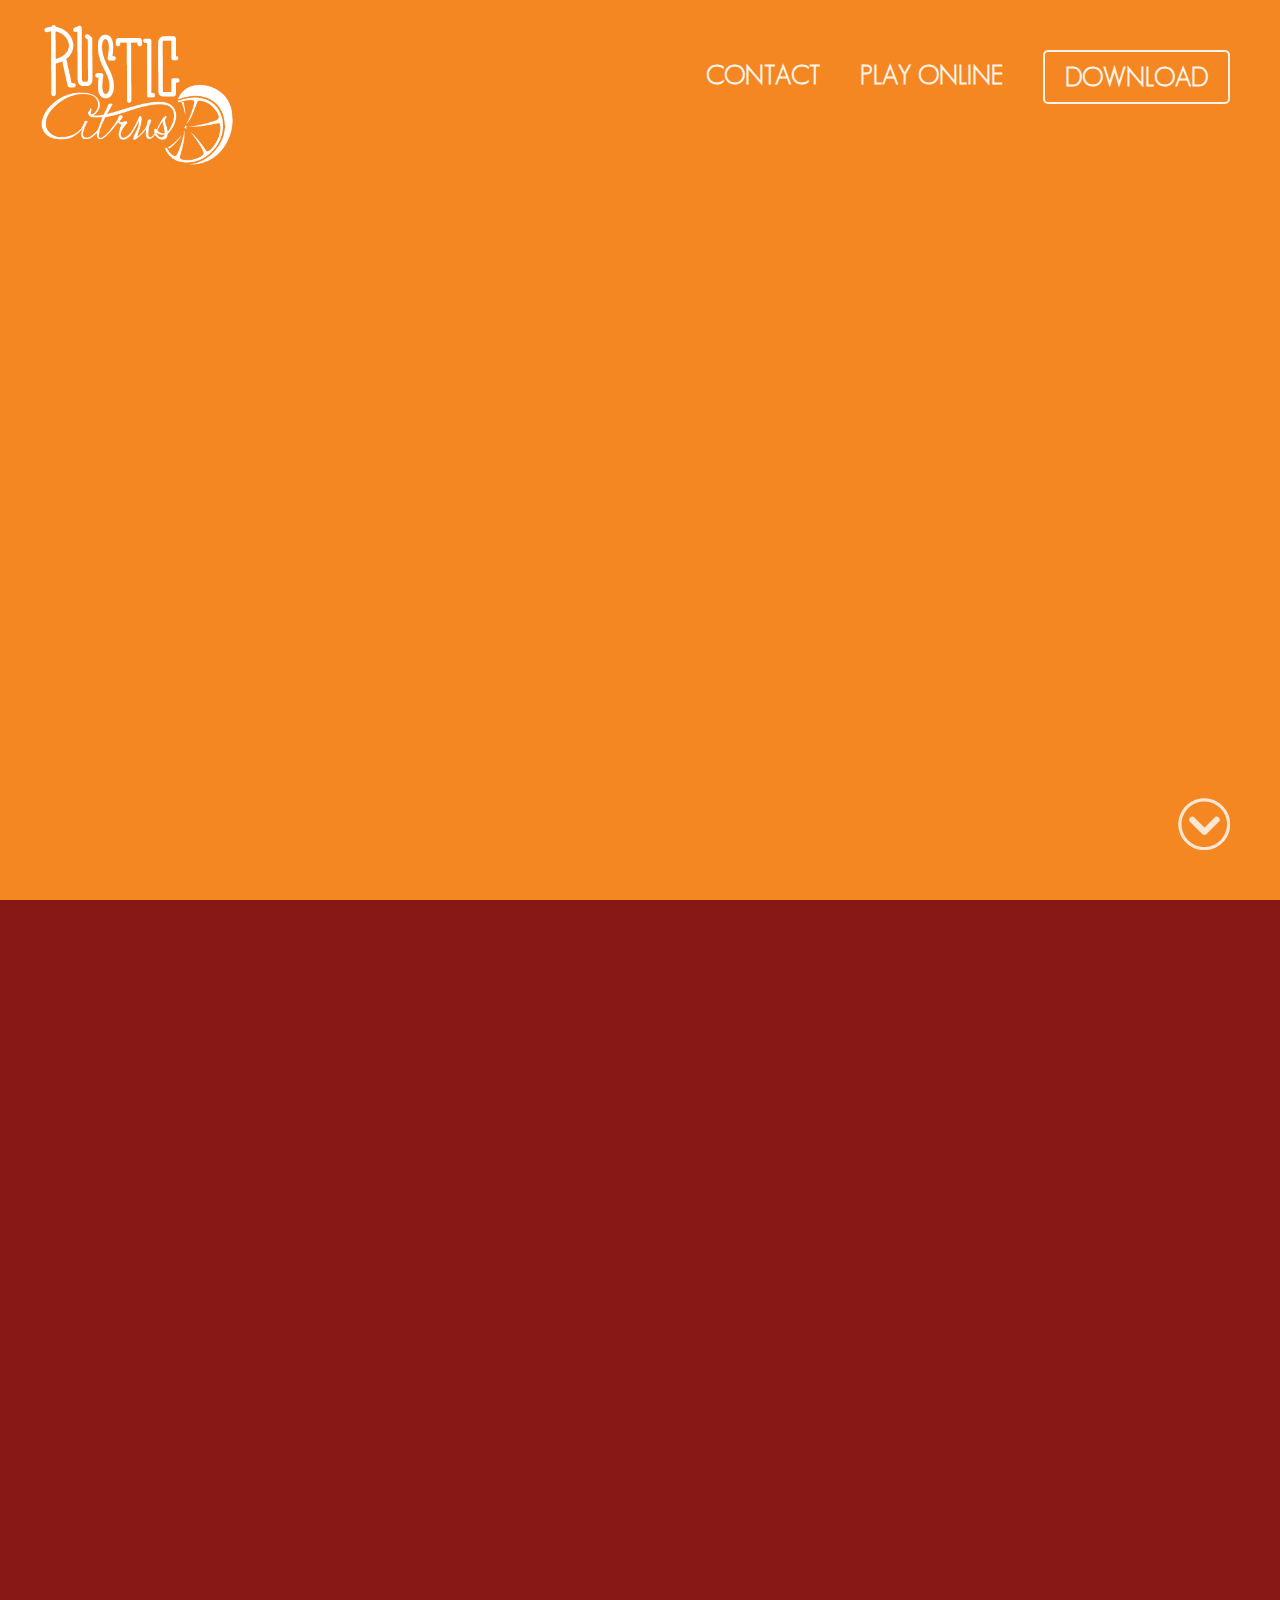
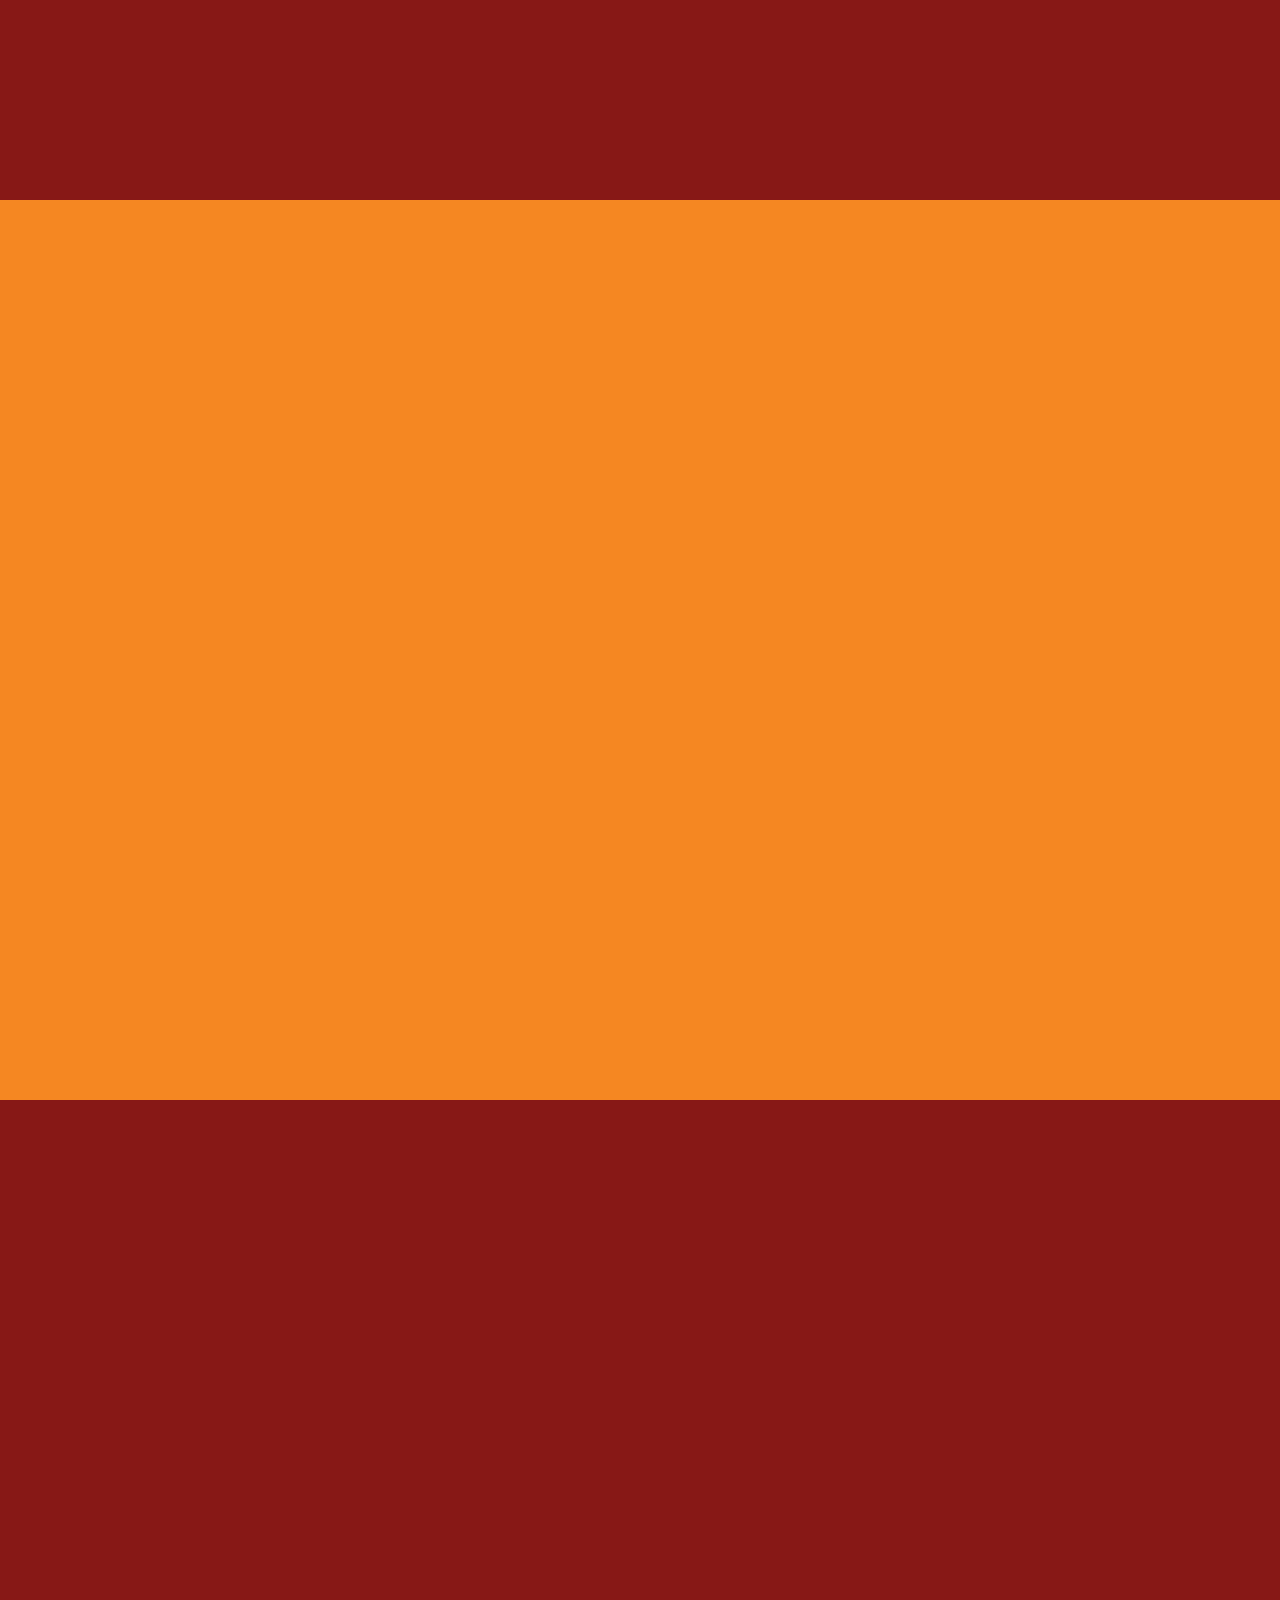
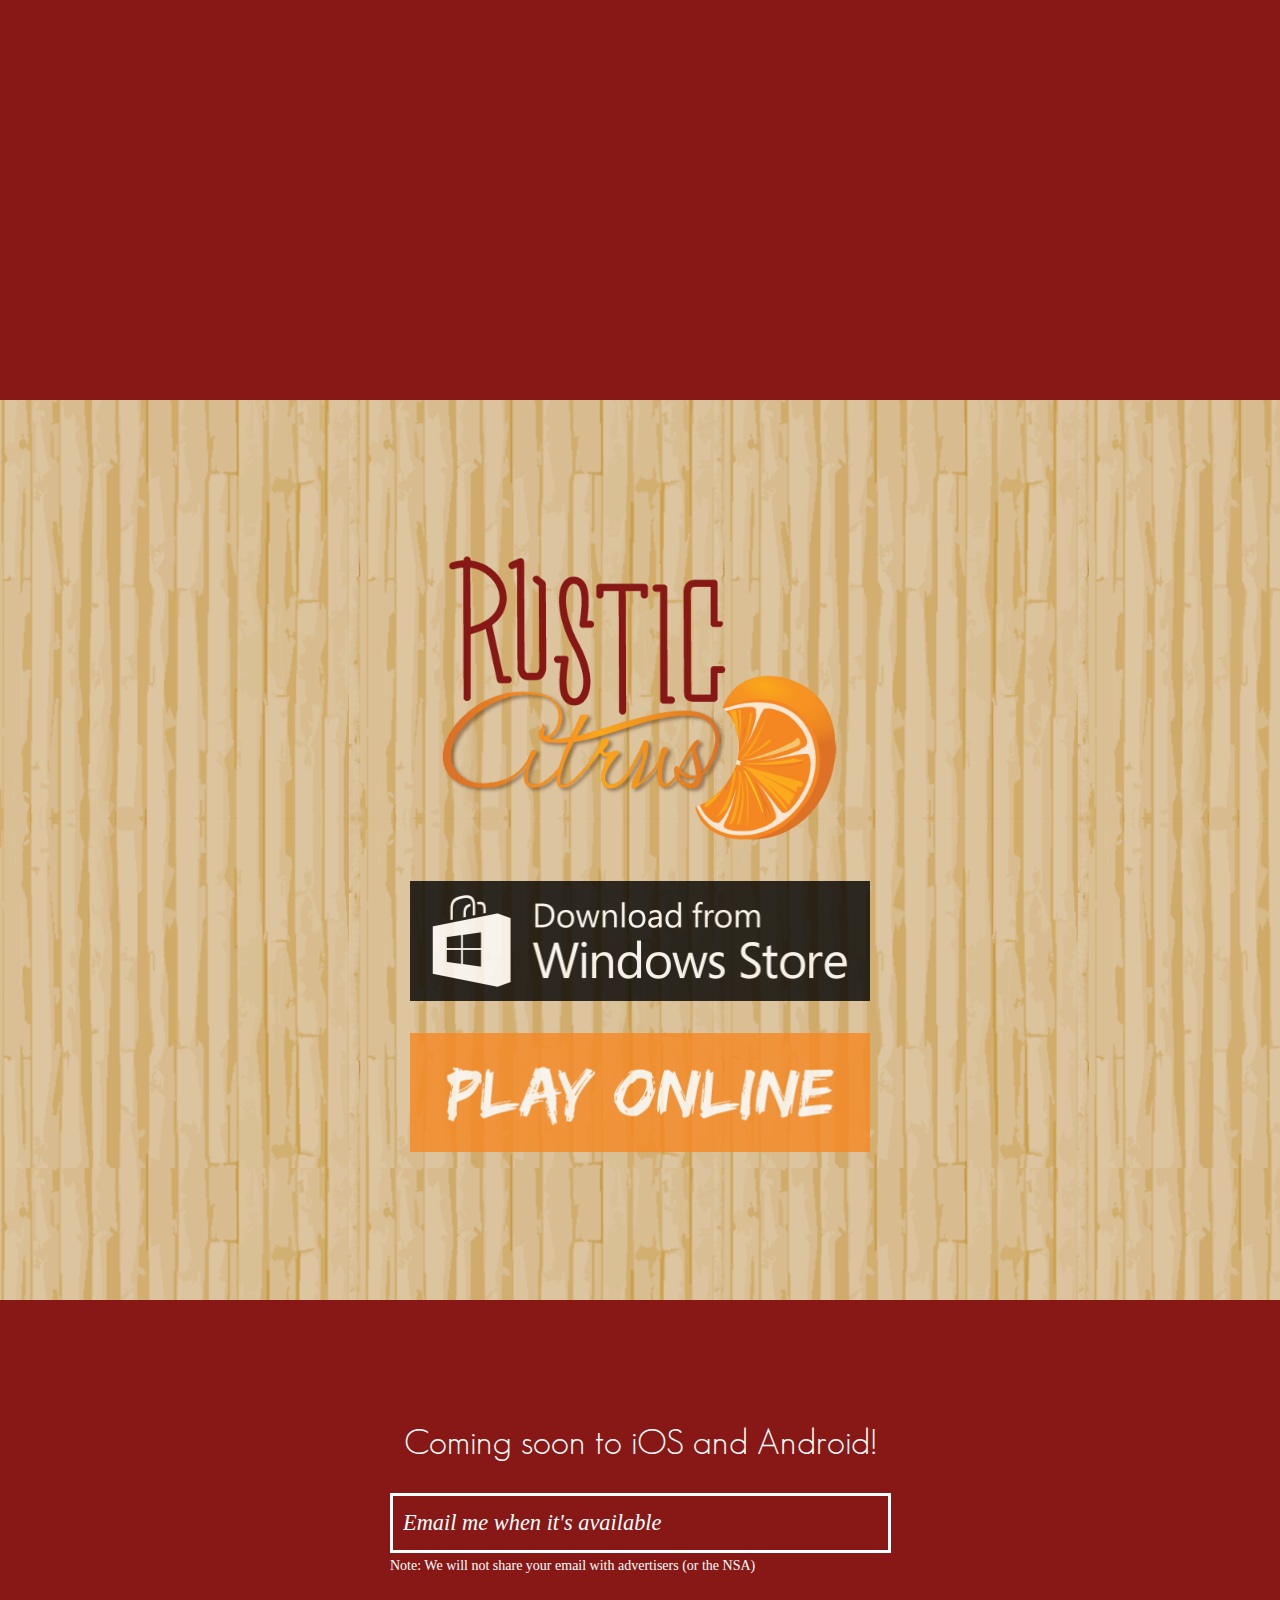
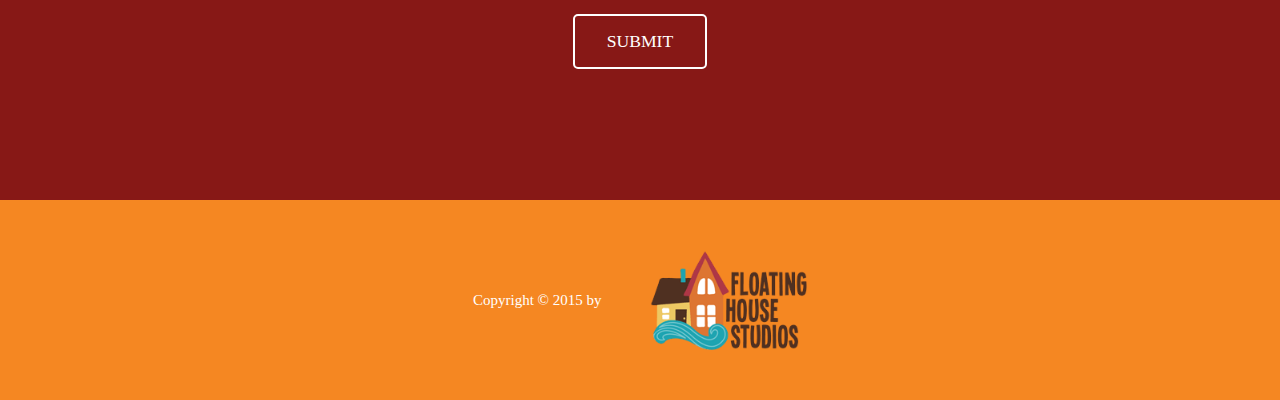
<file: web/index.html>
<!DOCTYPE html>
<html>
  <head>
    <title>Rustic Citrus</title>

    <!-- Metadata -->
    <meta http-equiv="X-UA-Compatible" content="IE=edge" />
    <meta http-equiv="Content-Type" content="text/html; charset=UTF-8" />
    <meta name="viewport" content="width=device-width, initial-scale=1" />
    <meta name="keywords" content="Rustic Citrus, word game, word, game, puzzle, twist, letters" />
    <meta name="description" content="Rustic Citrus is a fast-paced, visually beautiful word game where you have two minutes to make as many words as you can from the provided set of letters. Find at least one word which uses every letter to move on to the next round and make your score climb even higher." />
    <meta name="author" content="Floating House Studios" />
    <meta name="version" content="1.0" />

    <!-- Favicon -->
    <link rel="icon" href="./resources/images/favicon.png">
    <!--[if IE]><link rel="shortcut icon" href="./resources/images/favicon.ico"><![endif]-->

    <!-- Link to Windows Store from IE modern browser -->
    <meta name="msApplication-ID" content="22571FloatingHouseStudios.RusticCitrus"/>
    <meta name="msApplication-PackageFamilyName" content="22571FloatingHouseStudios.RusticCitrus_d5bvdbrxjfkqg"/>

    <!-- Start screen tile -->
    <meta name="msapplication-TileColor" content="#F58722"/>
    <meta name="msapplication-TileImage" content="./resources/images/tileLogo.png"/>

    <!-- Custom CSS references -->
    <link type="text/css" rel="stylesheet" href="./css/default.css" />
  </head>

  <body>
    <img id="scrollButton" src="./resources/images/scrollButton.png" />

    <div id="mainSection">
      <div id="header">
        <a href="./"><img id="headerRusticCitrusLogo" src="./resources/images/rusticCitrusMonochromeLogo.png" alt="Rustic Citrus monochrome logo" /></a>
        <div id="headerLinks">
          <a id="downloadLink" href="http://apps.microsoft.com/windows/app/rustic-citrus/c7f73eae-9de1-48ef-a99d-6a61105d8349">DOWNLOAD</a>
          <a id="playOnlineLink" href="./app/">PLAY ONLINE</a>
          <a id="contactLink" href="https://twitter.com/RusticCitrusApp">CONTACT</a>
        </div>
        <div class="clear"></div>
      </div>
      <img id="mainMenuScreenshot" src="./resources/images/screenshots/mainMenuScreenshot.png" alt="Main menu screenshot" />
    </div>

    <div id="gameBoardSection" class="fadeInSection">
      <img src="./resources/images/screenshots/gameBoardScreenshot_straight.png" alt="Game board screenshot" />
      <p>Use the given letters to find as many words as possible. Find a word which uses every letter to move on to the next round.</p>
    </div>

    <div id="savedGamesSection" class="fadeInSection">
      <img src="./resources/images/screenshots/savedGamesScreenshot_straight.png" alt="Saved games screenshot" />
      <p>Select from three levels of difficulty. Save games at any point and continue them whenever you want.</p>
    </div>

    <div id="highScoresSection" class="fadeInSection">
      <img src="./resources/images/screenshots/highScoresScreenshot_straight.png" alt="High scores screenshot" />
      <p>View local high scores to keep track of your best games for each level of difficulty.</p>
    </div>

    <div id="recapSection">
      <div>
        <img id="rusticCitrusColorLogo" src="./resources/images/rusticCitrusMainColorLogo.png" alt="Rustic Citrus color logo"  />
        <a href="http://apps.microsoft.com/windows/app/rustic-citrus/c7f73eae-9de1-48ef-a99d-6a61105d8349"><img id="windowsStoreBadge" src="./resources/images/windowsStoreBadge.png" alt="Windows Store badge" /></a>
        <a href="./app/"><img id="playOnlineBadge" src="./resources/images/playOnlineBadge.png" alt="Play online badge" /></a>
      </div>
    </div>

    <div id="emailFormSection">
      <div id="emailForm">
        <p id="emailFormMessage">Coming soon to iOS and Android!</p>
        <input id="emailInput" type="email" placeholder="Email me when it's available" />
        <p id="invalidEmailWarning">* Email invalid</p>
        <p id="emailPolicy">Note: We will not share your email with advertisers (or the NSA)</p>
        <p id="emailFormSubmitButton">SUBMIT</p>
      </div>
      <div id="emailFormSuccessMessage">
        <p>Thank you!</p>
        <p>You will be hearing from us soon!</p>
      </div>
    </div>

    <div id="copyrightSection">
      <div>
        <p>Copyright &copy; <span id="copyrightYear">2015</span> by</p>
        <img id="floatingHouseStudiosLogo" src="./resources/images/floatingHouseStudiosLogo.png" alt="Floating House Studios logo" />
      </div>
    </div>

    <!-- JS plugins -->
    <script type="text/javascript" src="https://ajax.aspnetcdn.com/ajax/jQuery/jquery-2.2.0.min.js" ></script>
    <script src="https://cdn.firebase.com/js/client/2.4.1/firebase.js"></script>

    <!-- Custom JS references -->
    <script type="text/javascript" src="./js/default.js" async></script>

    <!-- Analytics -->
    <script type="text/javascript" src="./js/analytics.js" async></script>
  </body>
</html>
</file>
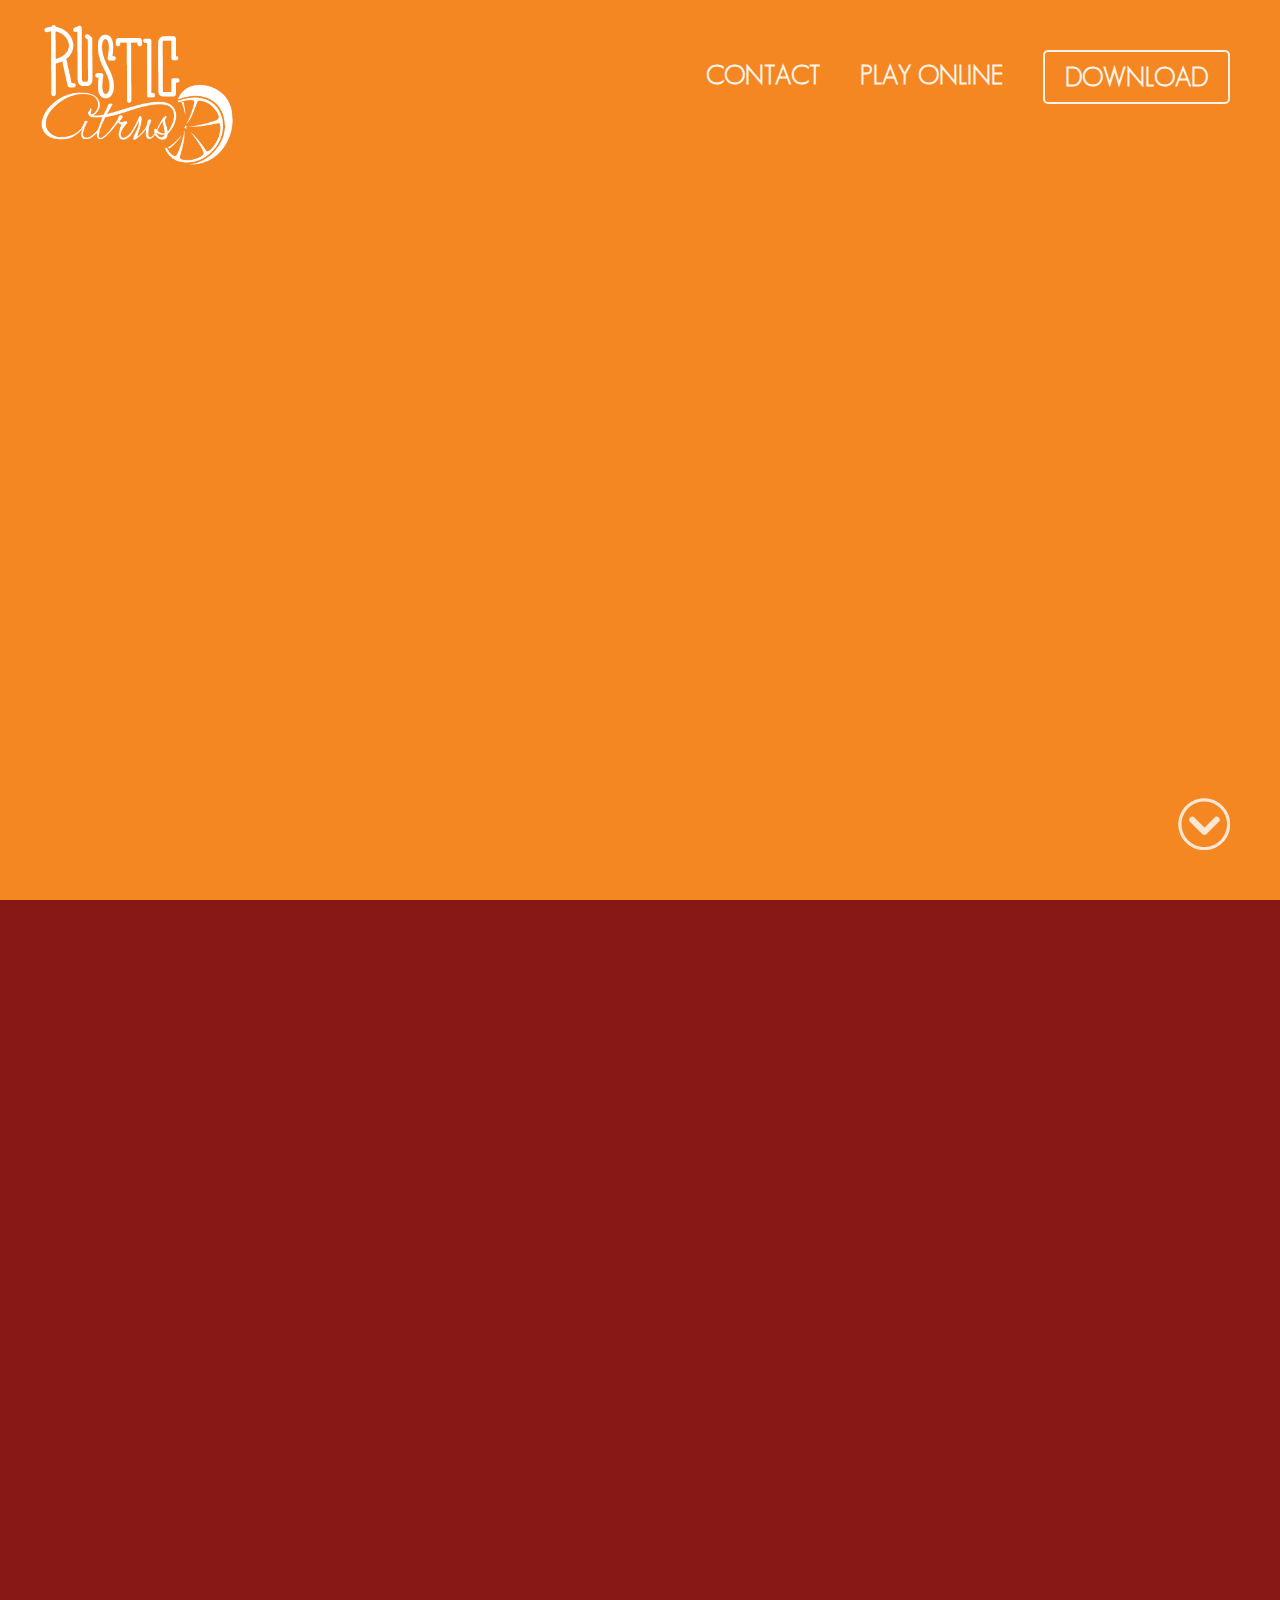
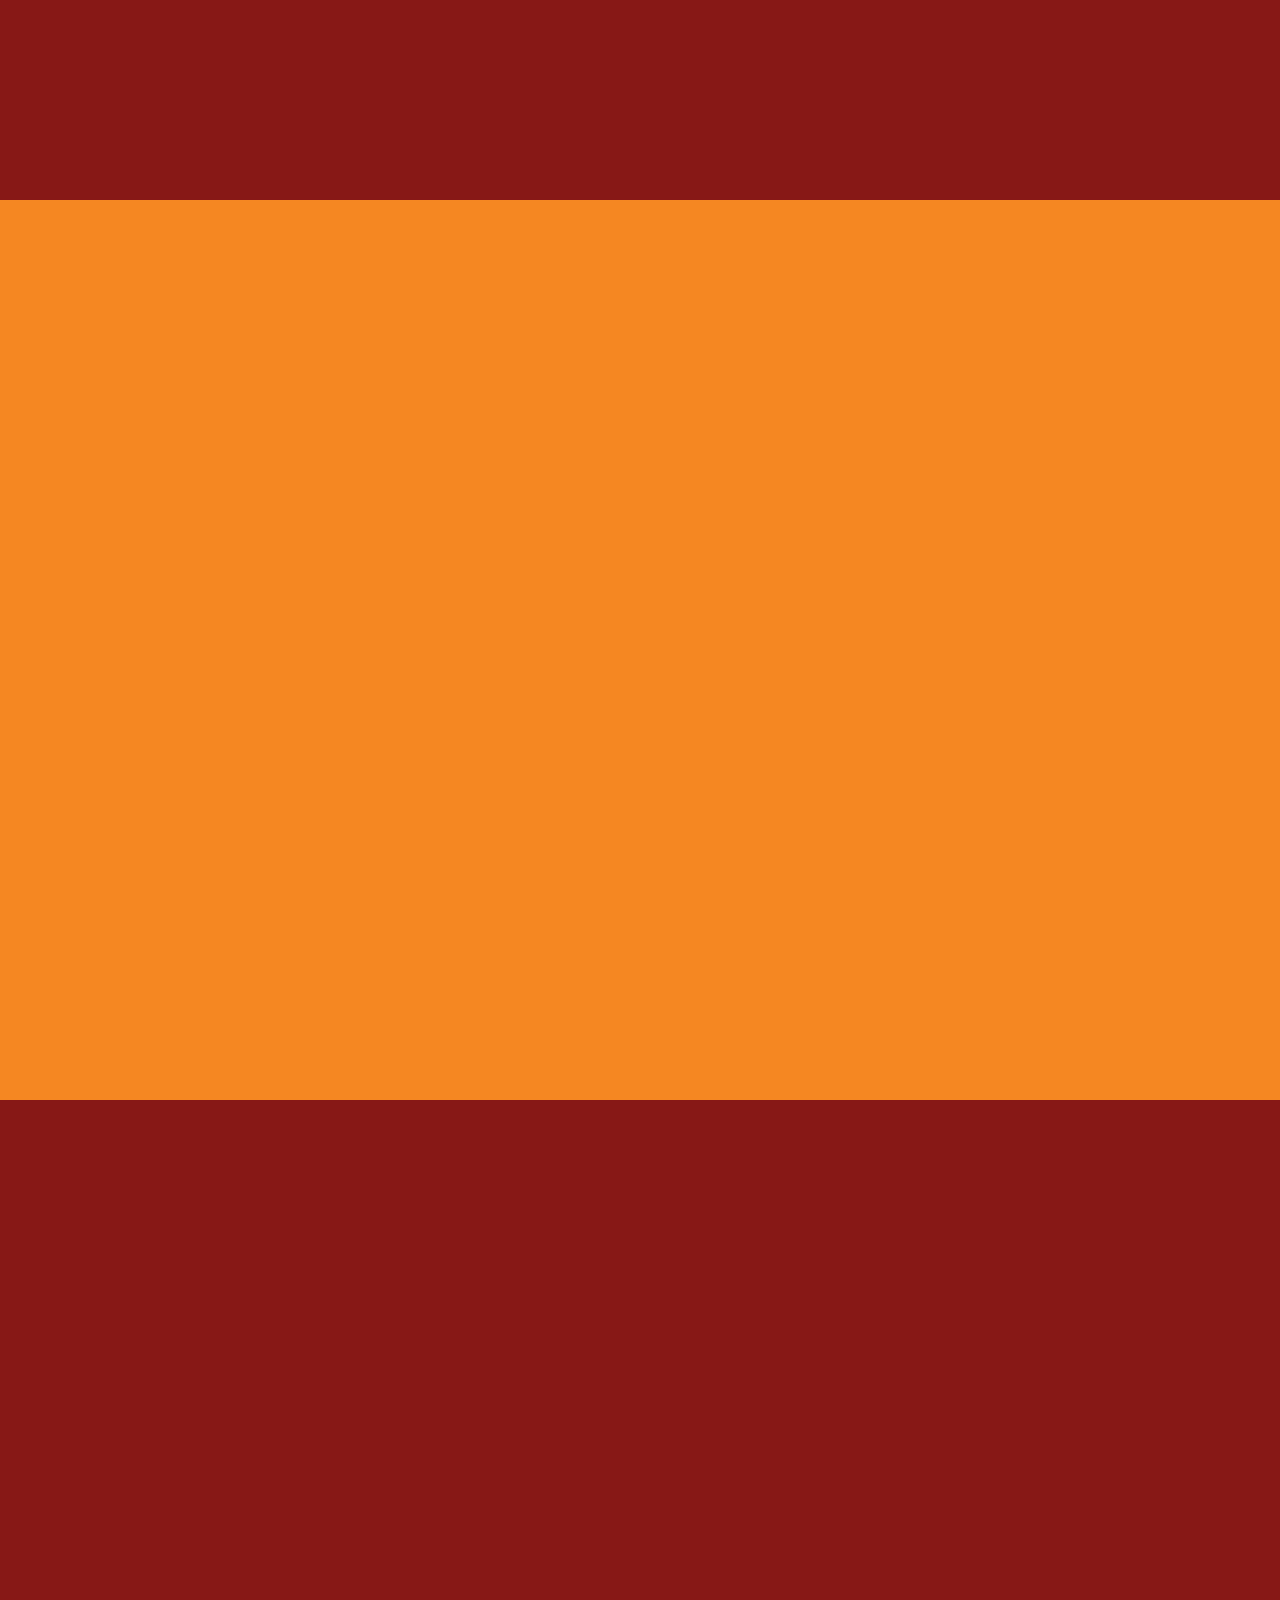
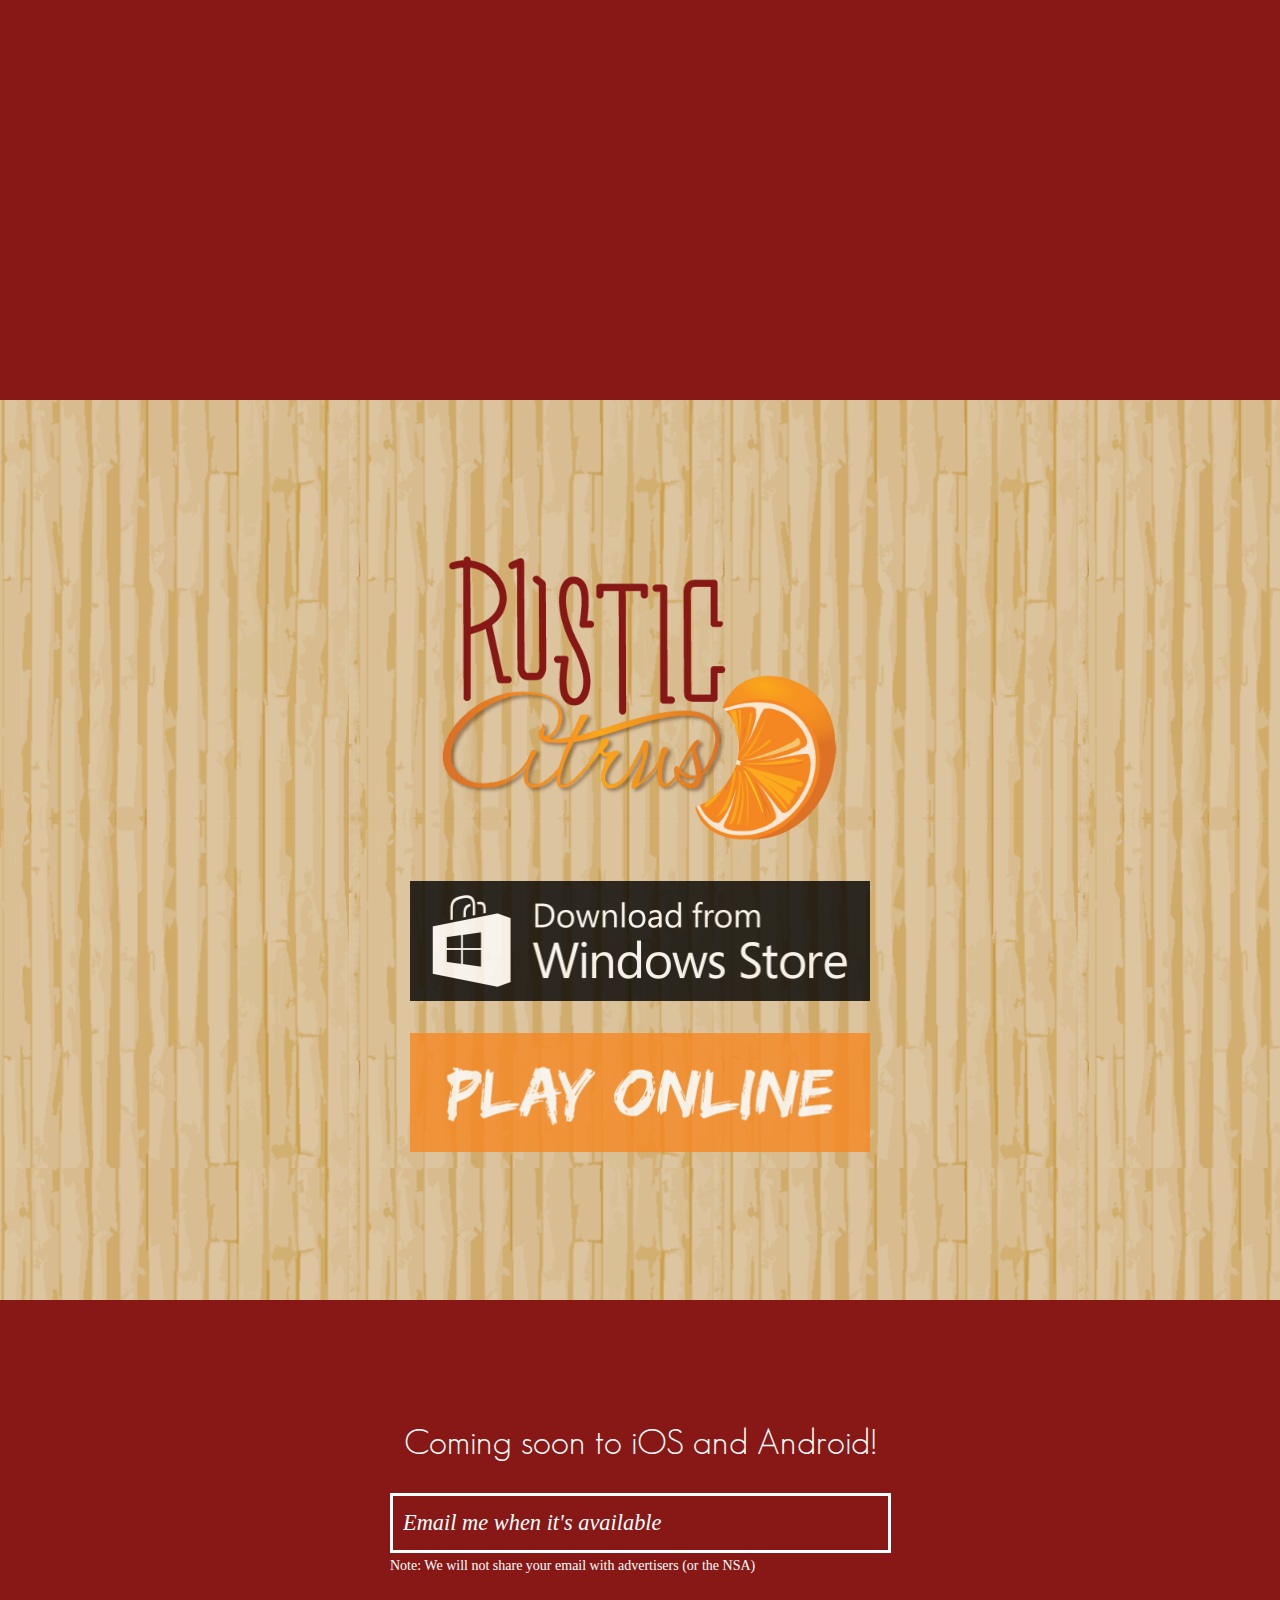
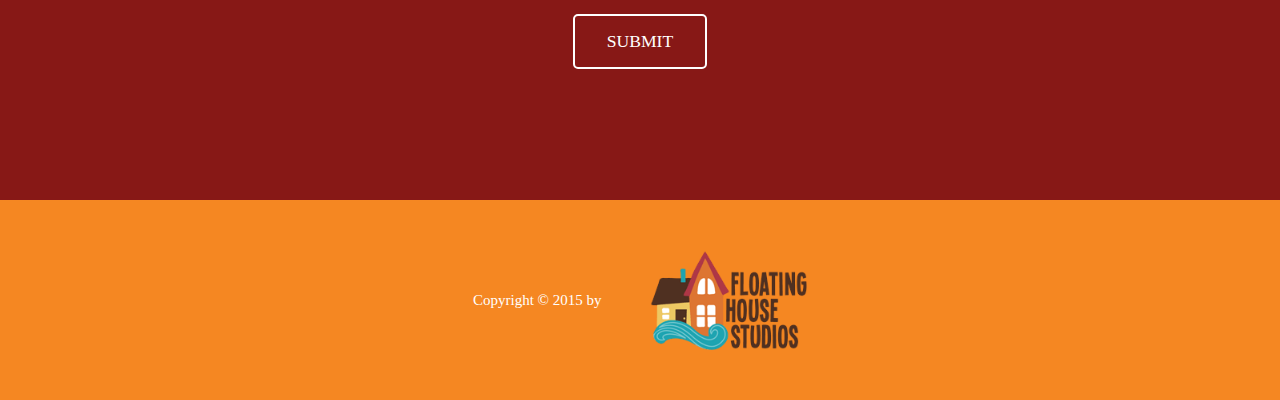
<file: web/default.html>
<!DOCTYPE html>
<html>
  <head>
    <title>Rustic Citrus</title>

    <!-- Metadata -->
    <meta http-equiv="X-UA-Compatible" content="IE=edge" />
    <meta http-equiv="Content-Type" content="text/html; charset=UTF-8" />
    <meta name="viewport" content="width=device-width, initial-scale=1" />
    <meta name="keywords" content="Rustic Citrus, word game, word, game, puzzle, twist, letters" />
    <meta name="description" content="Rustic Citrus is a fast-paced, visually beautiful word game where you have two minutes to make as many words as you can from the provided set of letters. Find at least one word which uses every letter to move on to the next round and make your score climb even higher." />
    <meta name="author" content="Floating House Studios" />
    <meta name="version" content="1.0" />

    <!-- Favicon -->
    <link rel="icon" href="./resources/images/favicon.png">
    <!--[if IE]><link rel="shortcut icon" href="./resources/images/favicon.ico"><![endif]-->

    <!-- Link to Windows Store from IE modern browser -->
    <meta name="msApplication-ID" content="22571FloatingHouseStudios.RusticCitrus"/>
    <meta name="msApplication-PackageFamilyName" content="22571FloatingHouseStudios.RusticCitrus_d5bvdbrxjfkqg"/>

    <!-- Start screen tile -->
    <meta name="msapplication-TileColor" content="#F58722"/>
    <meta name="msapplication-TileImage" content="./resources/images/tileLogo.png"/>

    <!-- Custom CSS references -->
    <link type="text/css" rel="stylesheet" href="./css/default.css" />
  </head>

  <body>
    <img id="scrollButton" src="./resources/images/scrollButton.png" />

    <div id="mainSection">
      <div id="header">
        <a href="http://www.rusticcitrus.com/"><img id="headerRusticCitrusLogo" src="./resources/images/rusticCitrusMonochromeLogo.png" alt="Rustic Citrus monochrome logo" /></a>
        <div id="headerLinks">
          <a id="downloadLink" href="http://apps.microsoft.com/windows/app/rustic-citrus/c7f73eae-9de1-48ef-a99d-6a61105d8349">DOWNLOAD</a>
          <a id="playOnlineLink" href="http://www.rusticcitrus.com/app/">PLAY ONLINE</a>
          <a id="contactLink" href="https://twitter.com/RusticCitrusApp">CONTACT</a>
        </div>
        <div class="clear"></div>
      </div>
      <img id="mainMenuScreenshot" src="./resources/images/screenshots/mainMenuScreenshot.png" alt="Main menu screenshot" />
    </div>

    <div id="gameBoardSection" class="fadeInSection">
      <img src="./resources/images/screenshots/gameBoardScreenshot_straight.png" alt="Game board screenshot" />
      <p>Use the given letters to find as many words as possible. Find a word which uses every letter to move on to the next round.</p>
    </div>

    <div id="savedGamesSection" class="fadeInSection">
      <img src="./resources/images/screenshots/savedGamesScreenshot_straight.png" alt="Saved games screenshot" />
      <p>Select from three levels of difficulty. Save games at any point and continue them whenever you want.</p>
    </div>

    <div id="highScoresSection" class="fadeInSection">
      <img src="./resources/images/screenshots/highScoresScreenshot_straight.png" alt="High scores screenshot" />
      <p>View local high scores to keep track of your best games for each level of difficulty.</p>
    </div>

    <div id="recapSection">
      <div>
        <img id="rusticCitrusColorLogo" src="./resources/images/rusticCitrusMainColorLogo.png" alt="Rustic Citrus color logo"  />
        <a href="http://apps.microsoft.com/windows/app/rustic-citrus/c7f73eae-9de1-48ef-a99d-6a61105d8349"><img id="windowsStoreBadge" src="./resources/images/windowsStoreBadge.png" alt="Windows Store badge" /></a>
        <a href="http://www.rusticcitrus.com/app/"><img id="playOnlineBadge" src="./resources/images/playOnlineBadge.png" alt="Play online badge" /></a>
      </div>
    </div>

    <div id="emailFormSection">
      <div id="emailForm">
        <p id="emailFormMessage">Coming soon to iOS and Android!</p>
        <input id="emailInput" type="email" placeholder="Email me when it's available" />
        <p id="invalidEmailWarning">* Email invalid</p>
        <p id="emailPolicy">Note: We will not share your email with advertisers (or the NSA)</p>
        <p id="emailFormSubmitButton">SUBMIT</p>
      </div>
      <div id="emailFormSuccessMessage">
        <p>Thank you!</p>
        <p>You will be hearing from us soon!</p>
      </div>
    </div>

    <div id="copyrightSection">
      <div>
        <p>Copyright &copy; <span id="copyrightYear">2015</span> by</p>
        <img id="floatingHouseStudiosLogo" src="./resources/images/floatingHouseStudiosLogo.png" alt="Floating House Studios logo" />
      </div>
    </div>

    <!-- JS plugins -->
    <script type="text/javascript" src="http://ajax.aspnetcdn.com/ajax/jQuery/jquery-2.0.3.min.js" ></script>
    <script src="https://cdn.firebase.com/js/client/2.0.6/firebase.js"></script>

    <!-- Custom JS references -->
    <script type="text/javascript" src="./js/default.js" async></script>

    <!-- Analytics -->
    <script type="text/javascript" src="./js/analytics.js" async></script>
  </body>
</html>
</file>
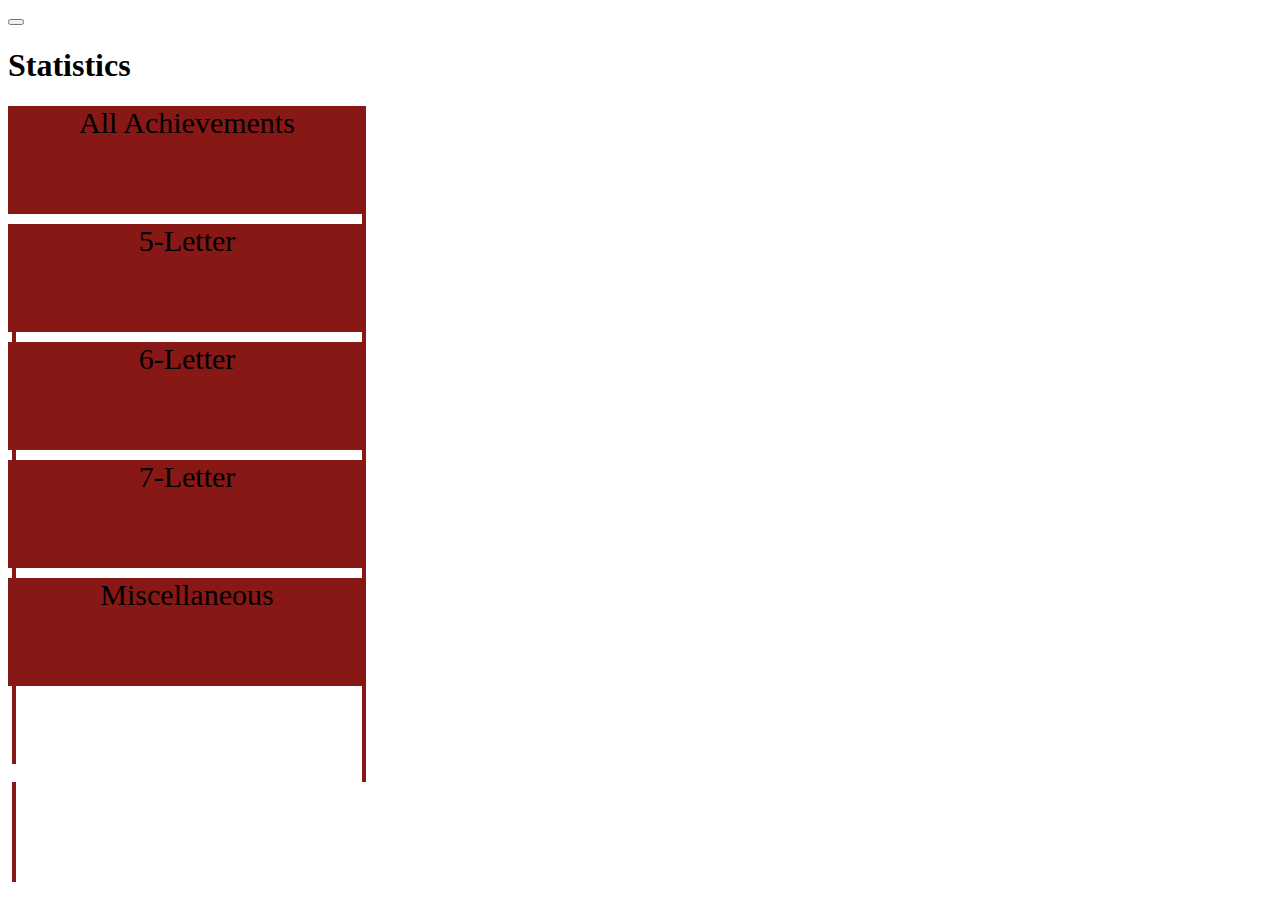
<file: windows8/RusticCitrus/pages/statsHub/statsHub.html>
﻿<!DOCTYPE html>
<html>
    <head>
        <title>Rustic Citrus | Statistics</title>

        <!-- Metadata -->
        <meta http-equiv="Content-Type" content="text/html; charset=UTF-8" />

        <!-- Custom CSS references -->
        <link href="statsHub.css" rel="stylesheet" />
    </head>

    <body>
        <div class="statsHub fragment">
            <!-- Page header -->
            <header aria-label="Header content" role="banner">
                <button data-win-control="WinJS.UI.BackButton"></button>
                <h1 class="titlearea win-type-ellipsis">
                    <span class="pagetitle">Statistics</span>
                </h1>
            </header>

            <!-- Main content -->
            <section aria-label="Main content" role="main">
                <div class="hub" data-win-control="WinJS.UI.Hub">
                    <!-- High scores section -->
                    <div id="highScoresSection" data-win-control="WinJS.UI.HubSection" data-win-options="{ isHeaderStatic: false, header: 'High Scores' }">
                        <!-- High scores list item template -->
                        <div id="highScoresListItemTemplate" data-win-control="WinJS.Binding.Template" style="display: none">
                            <div class="highScoresListItem">
                                <!-- TODO: deal with no high scores in this section -->
                                <div class="noHighScoresListItem" data-win-bind="style.display: isPlaceholder RC.BindingConverters.showPlaceholderListItem">
                                    <p>No High Scores</p>
                                </div>
                                <div data-win-bind="style.display: isPlaceholder RC.BindingConverters.showNormalListItem">
                                    <p class="score" data-win-bind="textContent: score RC.BindingConverters.displayPrettyScore"></p>
                                    <p class="numRoundsCompleted" data-win-bind="textContent: numRoundsCompleted RC.BindingConverters.displayNumRoundsCompleted"></p>
                                    <p class="numWordsFound" data-win-bind="textContent: numWordsFound RC.BindingConverters.displayNumWordsFound"></p>
                                    <p class="numLettersContainer"></p>
                                    <p class="numLetters" data-win-bind="textContent: numLetters"></p>
                                </div>
                            </div>
                        </div>

                        <!-- High scores  list view -->
                        <div id="highScoresListView"
                             data-win-control="WinJS.UI.ListView"
                             data-win-options="{
                                    itemDataSource: RC.Stats.highScoresDataSource,
                                    itemTemplate: select('#highScoresListItemTemplate'),
                                    tapBehavior: 'none',
                                    swipeBehavior: 'none',
                                    layout: {type: WinJS.UI.GridLayout}
                            }"></div>
                    </div>

                    <!-- Achievements section -->
                    <div id="achievementsSection" data-win-control="WinJS.UI.HubSection" data-win-options="{ isHeaderStatic: false, header: 'Achievements' }">
                        <div id="achievementsGrid">
                            <div id="allAchievementsGrid" class="achievementsGridItem">
                                <p class="name">All Achievements</p>
                                <p class="ratio"></p>
                                <p class="percentage"></p>
                            </div>

                            <div id="fiveLetterAchievementsGrid" class="achievementsGridItem">
                                <p class="name">5-Letter</p>
                                <p class="ratio"></p>
                                <p class="percentage"></p>
                            </div>

                            <div id="sixLetterAchievementsGrid" class="achievementsGridItem">
                                <p class="name">6-Letter</p>
                                <p class="ratio"></p>
                                <p class="percentage"></p>
                            </div>

                            <div id="sevenLetterAchievementsGrid" class="achievementsGridItem">
                                <p class="name">7-Letter</p>
                                <p class="ratio"></p>
                                <p class="percentage"></p>
                            </div>

                            <div id="miscellaneousAchievementsGrid" class="achievementsGridItem">
                                <p class="name">Miscellaneous</p>
                                <p class="ratio"></p>
                                <p class="percentage"></p>
                            </div>
                        </div>
                    </div>
                </div>
            </section>
        </div>

        <!-- Custom JS references -->
        <script src="statsHub.js" async></script>
    </body>
</html>
</file>
<file: web/css/default.css>
@font-face{font-family:"GeoSansLight";src:url("../resources/fonts/GeoSansLight.ttf")}*{margin:0px;padding:0px;-ms-touch-action:auto}img{text-decoration:none;border:0}html,body{height:100%}@viewport{width:device-width}@-ms-viewport{width:device-width}#mainSection,#gameBoardSection,#savedGamesSection,#highScoresSection,#recapSection{position:relative;height:100%;min-height:800px}#emailFormSection{position:relative;height:500px;min-height:500px}#copyrightSection{position:relative;height:200px;min-height:200px}#mainSection,#savedGamesSection,#copyrightSection{background-color:#f58722}#gameBoardSection,#highScoresSection,#emailFormSection{background-color:#871816}#recapSection{background-image:url("../resources/images/woodBackground.png")}#mainMenuScreenshot,#gameBoardSection img,#highScoresSection img,#savedGamesSection img{position:absolute;display:block;top:50%;width:724px;margin:0}#mainMenuScreenshot{left:50%;margin:-250px 0 0 -362px}#gameBoardSection img,#highScoresSection img{left:50%;margin-left:-600px}#savedGamesSection img{right:50%;margin-right:-600px}#savedGamesSection p,#gameBoardSection p,#highScoresSection p{position:absolute;display:block;width:400px;top:50%;color:#FFFFFF;font-size:36px;font-family:"GeoSansLight";text-align:justify}#savedGamesSection p{right:50%;height:500px;top:50%;margin:-125px 200px 0 0}#gameBoardSection p,#highScoresSection p{left:50%;height:500px;top:50%;margin:-125px 0 0 200px}#scrollButton{position:fixed;right:50px;bottom:50px;width:52px;height:52px;cursor:pointer;z-index:5;opacity:0.8}#scrollButton:hover{opacity:1.0}#headerRusticCitrusLogo{float:left;margin:20px 0 0 30px;height:150px}#headerLinks{float:right;margin:50px 50px 0 0;text-align:center}#playOnlineLink,#contactLink,#downloadLink{float:right;padding:10px 20px 10px 20px;color:#FFFFFF;font-family:"GeoSansLight";font-size:26px;font-weight:700;cursor:pointer;opacity:0.9;text-decoration:none;display:inline-block}#playOnlineLink:hover,#contactLink:hover,#downloadLink:hover{opacity:1}#playOnlineLink,#contactLink{padding:0;margin:10px 40px 0 0}#downloadLink{border:solid 2px #FFFFFF;border-radius:5px}#downloadLink:hover{background:#871816;border-width:0;padding:12px 22px 12px 22px;opacity:0.8}#downloadLink:active{opacity:1.0}.clear{float:none;clear:both}#mainMenuScreenshot{display:none}#gameBoardSection img{opacity:0;margin-top:-211px}#gameBoardSection p{height:220px;margin-top:-110px;opacity:0}#savedGamesSection img{opacity:0;margin-top:-266px}#savedGamesSection p{height:180px;margin-top:-90px;opacity:0}#highScoresSection img{opacity:0;margin-top:-228px}#highScoresSection p{height:180px;margin-top:-90px;opacity:0}#recapSection div{position:absolute;display:block;top:50%;margin-top:-300px;left:50%;margin-left:-230px;width:460px;height:600px}#recapSection #rusticCitrusColorLogo{display:block;margin:0 auto 0 auto;width:460px}#recapSection #windowsStoreBadge,#recapSection #playOnlineBadge{display:block;width:460px;margin:32px auto 0 auto;opacity:0.8}#recapSection #windowsStoreBadge:hover,#recapSection #playOnlineBadge:hover{opacity:0.9}#recapSection #windowsStoreBadge:active,#recapSection #playOnlineBadge:active{opacity:1.0}#emailForm{position:absolute;width:500px;height:260px;top:50%;left:50%;margin:-130px 0 0 -250px}#emailFormSuccessMessage{position:absolute;width:500px;height:90px;top:50%;left:50%;margin:-45px 0 0 -250px;color:#FFF;font-size:36px;font-family:"GeoSansLight";text-align:center;display:none}#emailFormMessage{color:#FFF;font-family:"GeoSansLight";font-size:36px;text-align:center}#invalidEmailWarning{display:none;color:#FFF;font-family:"Verdana";font-size:14px;margin-top:7px}#emailPolicy{color:#FFF;font-family:"Verdana";font-size:14px;margin-top:5px}#emailForm input{display:block;line-height:1.5;line-height:1.0\0;font-family:"Verdana";font-size:1.4em;margin:30px 0 0 0;padding:10px 10px 10px 10px;color:#f58722;width:475px;border:3px solid #FFF;background:transparent}#emailForm input:focus{outline:none}#emailForm #emailFormSubmitButton{display:block;background:transparent;color:#fff;width:70px;cursor:pointer;padding:15px 30px 15px 30px;margin:40px auto 0 auto;font-family:"Verdana";font-size:1.1em;border-radius:5px;border:solid 2px #FFFFFF;text-align:center}#emailForm #emailFormSubmitButton:hover{border-width:0px;padding:17px 32px 17px 32px;background:#f58722;opacity:0.9}#emailForm #emailFormSubmitButton:active{opacity:1}::-webkit-input-placeholder{color:#FFFFFF;font-style:italic}:-moz-placeholder{color:#FFFFFF;font-style:italic}::-moz-placeholder{color:#FFFFFF;font-style:italic}:-ms-input-placeholder{color:#FFFFFF;font-style:italic}#copyrightSection div{position:absolute;display:block;top:50%;left:50%;width:334px;height:150px;margin:-75px 0 0 -167px}#copyrightSection p{position:relative;float:left;line-height:20px;top:50%;margin:-10px 10px 0 0;color:#FFF;font-family:"Verdana";font-size:15px}#copyrightSection #floatingHouseStudiosLogo{position:relative;float:right;height:100px;top:50%;margin:-50px 0 0 0}@media all and (min-width: 1000px) and (max-width: 1300px){#mainMenuScreenshot,#gameBoardSection img,#highScoresSection img,#savedGamesSection img{width:550px}#mainMenuScreenshot{margin:-190px 0 0 -275px}#gameBoardSection img,#highScoresSection img{margin-left:-450px}#savedGamesSection img{margin-right:-450px}#savedGamesSection p,#gameBoardSection p,#highScoresSection p{width:300px;font-size:30px}#savedGamesSection p{margin-right:150px}#gameBoardSection p,#highScoresSection p{margin-left:150px}#gameBoardSection img{margin-top:-160px}#gameBoardSection p{height:210px;margin-top:-105px}#savedGamesSection img{margin-top:-202px}#savedGamesSection p{height:140px;margin-top:-70px}#highScoresSection img{margin-top:-173px}#highScoresSection p{height:140px;margin-top:-70px}}@media all and (min-width: 900px) and (max-width: 1000px){#mainMenuScreenshot,#gameBoardSection img,#highScoresSection img,#savedGamesSection img{width:550px}#mainMenuScreenshot{margin:-190px 0 0 -275px}#gameBoardSection img,#highScoresSection img{margin-left:-435px}#savedGamesSection img{margin-right:-435px}#savedGamesSection p,#gameBoardSection p,#highScoresSection p{width:250px;font-size:26px}#savedGamesSection p{margin-right:175px}#gameBoardSection p,#highScoresSection p{margin-left:175px}#gameBoardSection img{margin-top:-160px}#gameBoardSection p{height:190px;margin-top:-95px}#savedGamesSection img{margin-top:-202px}#savedGamesSection p{height:154px;margin-top:-77px}#highScoresSection img{margin-top:-173px}#highScoresSection p{height:126px;margin-top:-63px}}@media all and (min-width: 600px) and (max-width: 900px){#mainSection,#gameBoardSection,#savedGamesSection,#highScoresSection,#recapSection{height:800px;min-height:800px}#headerRusticCitrusLogo{float:none;display:block;margin:auto;padding-top:30px;height:200px}#headerLinks{float:none;margin:50px 0 0 0}#playOnlineLink,#contactLink,#downloadLink{float:none;display:inline}#rusticCitrusColorLogo{margin-top:-20px}#playOnlineLink,#contactLink{margin:10px 20px 0 20px}#mainMenuScreenshot,#gameBoardSection img,#highScoresSection img,#savedGamesSection img{position:static;display:block;width:550px;margin:0 auto 0 auto}#mainMenuScreenshot{padding-top:75px}#gameBoardSection img{padding-top:140px}#savedGamesSection img{padding-top:125px}#highScoresSection img{padding-top:145px}#savedGamesSection p,#gameBoardSection p,#highScoresSection p{position:static;display:block;width:500px;font-size:32px}#savedGamesSection p{height:200px;margin:50px auto 0 auto}#gameBoardSection p,#highScoresSection p{height:200px;margin:50px auto 0 auto}}@media all and (max-width: 600px){#mainSection{height:700px;min-height:700px;min-width:318px}#gameBoardSection,#savedGamesSection,#highScoresSection,#recapSection{height:600px;min-height:600px}#scrollButton{display:none}#headerRusticCitrusLogo{float:none;display:block;margin:auto;padding-top:20px;height:200px}#headerLinks{float:none;margin:30px 0 0 0}#playOnlineLink,#contactLink,#downloadLink{float:none;display:block;margin:0 auto 20px auto}#downloadLink{width:200px}#mainMenuScreenshot,#gameBoardSection img,#highScoresSection img,#savedGamesSection img{position:static;display:block;width:280px;margin:0 auto 0 auto}#mainMenuScreenshot{padding-top:30px}#gameBoardSection img{padding-top:85px}#savedGamesSection img{padding-top:80px}#highScoresSection img{padding-top:105px}#savedGamesSection p,#gameBoardSection p,#highScoresSection p{position:static;display:block;width:220px;font-size:26px}#savedGamesSection p{height:200px;margin:50px auto 0 auto}#gameBoardSection p,#highScoresSection p{height:200px;margin:50px auto 0 auto}#recapSection div{margin-left:-188px;width:376px}#recapSection #rusticCitrusColorLogo{margin-top:40px;width:375px}#recapSection #windowsStoreBadge,#recapSection #playOnlineBadge{width:360px}#emailForm{width:300px;height:316px;margin:-158px 0 0 -150px}#emailFormMessage{font-size:32px}#emailPolicy{margin-top:5px}#emailForm input{font-size:1.0em;width:275px}#emailFormSuccessMessage{width:276px;height:106px;margin:-53px 0 0 -138px;font-size:30px}}@media all and (max-width: 400px){#scrollButton{display:none}#recapSection div{margin-left:-140px;width:280px}#recapSection #rusticCitrusColorLogo{margin-top:100px;width:280px}#recapSection #windowsStoreBadge,#recapSection #playOnlineBadge{width:250px}#copyrightSection div{width:200px;height:130px;margin:-65px 0 0 -100px;text-align:center}#copyrightSection p{position:static;float:none;margin:0 0 10px 0}#copyrightSection #floatingHouseStudiosLogo{position:static;float:none;margin:0 0 0 0}}
</file>
<file: windows8/RusticCitrus/pages/statsHub/statsHub.css>
/*************/
/*  IMPORTS  */
/*************/
/************/
/*  COLORS  */
/************/
/*************/
/*  IMPORTS  */
/*************/
/************/
/*  COLORS  */
/************/
/**********************/
/*  HIGH SCORES ITEM  */
/**********************/
.noHighScoresListItem {
  padding-top: 20px;
  font-size: 38px;
  margin-top: -15px;
}

.highScoresListItem {
  width: 200px;
  height: 200px;
  padding: 5px;
  display: -ms-grid;
  -ms-grid-columns: 1fr;
  -ms-grid-rows: 1fr;
  background-color: #f58722;
}
.highScoresListItem div {
  -ms-grid-column: 1;
  -ms-grid-row: 1;
  -ms-grid-column-span: 1;
  -ms-grid-row-span: 1;
  text-align: center;
}
.highScoresListItem .score {
  font-size: 44px;
  margin-top: 25px;
}
.highScoresListItem .numRoundsCompleted {
  font-size: 18px;
  line-height: 10px;
  margin-top: -30px;
}
.highScoresListItem .numWordsFound {
  font-size: 18px;
}
.highScoresListItem .numLetters {
  position: absolute;
  top: -28px;
  left: 12px;
  font-size: 26px;
}
.highScoresListItem .numLettersContainer {
  position: absolute;
  top: -15px;
  left: 0;
  border-color: #871816 transparent transparent #871816;
  border-style: solid;
  border-width: 30px;
}

/*****************/
/*  VIEW STATES  */
/*****************/
/***************/
/*  STATS HUB  */
/***************/
.hubpage header[role=banner] {
  position: relative;
  z-index: 2;
}
.hubpage section[role=main] {
  -ms-grid-row: 1;
  -ms-grid-row-span: 2;
  z-index: 1;
}
.hubpage .hub .win-hub-surface {
  height: 100%;
}

.win-hub-horizontal .win-hub-section-header {
  margin: 0px;
  margin-left: 5px;
}
.win-hub-horizontal .win-hub-section-header h2 {
  font-size: 32px;
}
.win-hub-horizontal .win-hub-section-header .win-hub-section-header-chevron {
  margin-top: 5px;
}

/*************************/
/*  HIGH SCORES SUMMARY  */
/*************************/
.statsHub #highScoresListView {
  height: 100%;
}

/**************************/
/*  ACHIEVEMENTS SUMMARY  */
/**************************/
.statsHub #achievementsListView {
  height: 100%;
}

#achievementsGrid {
  display: flex;
  flex-direction: column;
  flex-flow: column-wrap;
  flex-wrap: wrap;
  align-content: flex-start;
  text-align: center;
  height: 75%;
}
#achievementsGrid .achievementsGridItem {
  display: -ms-grid;
  -ms-grid-columns: 1fr 1fr;
  -ms-grid-rows: 1fr 2fr;
  width: 350px;
  height: 100px;
  border: solid 4px #871816;
  background-color: #f58722;
  margin: 0 10px 10px 0;
}
#achievementsGrid .achievementsGridItem > p {
  -ms-grid-column-align: center;
  -ms-grid-row-align: center;
  margin: 0;
  width: 100%;
  height: 100%;
}
#achievementsGrid .achievementsGridItem .name {
  -ms-grid-row: 1;
  -ms-grid-column: 1;
  -ms-grid-column-span: 2;
  font-size: 30px;
  background-color: #871816;
  line-height: 25px;
}
#achievementsGrid .achievementsGridItem .ratio {
  -ms-grid-row: 2;
  -ms-grid-column: 1;
  font-size: 44px;
  border-right: solid 4px #871816;
  line-height: 60px;
}
#achievementsGrid .achievementsGridItem .percentage {
  -ms-grid-row: 2;
  -ms-grid-column: 2;
  font-size: 44px;
  border-left: solid 4px #871816;
  line-height: 60px;
}
</file>
